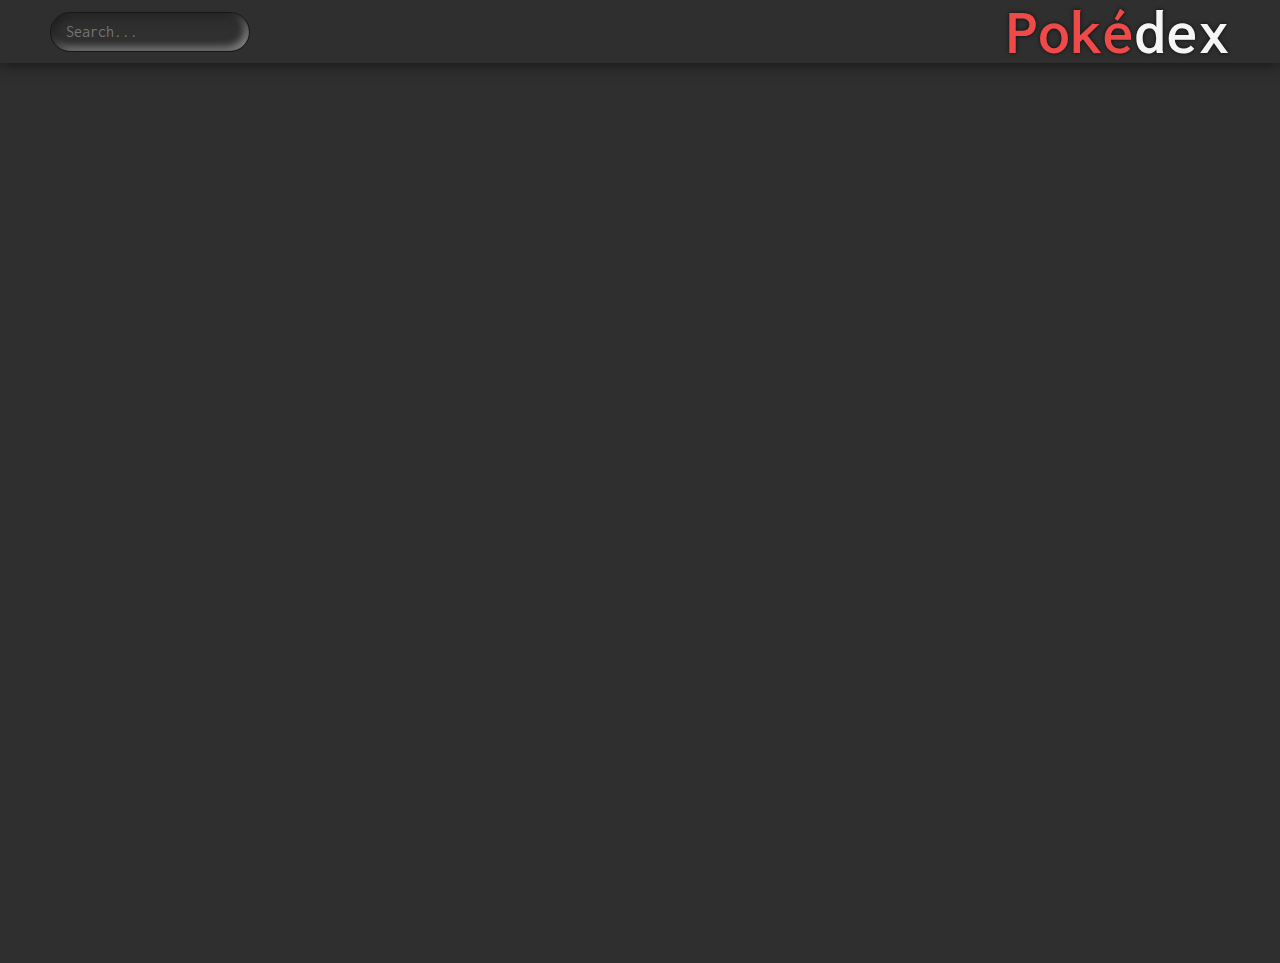
<file: index.html>
<!DOCTYPE html>
<html lang="en">
  <head>
    <meta charset="UTF-8" />
    <meta http-equiv="X-UA-Compatible" content="IE=edge" />
    <meta name="viewport" content="width=device-width, initial-scale=1.0" />
    <link rel="preconnect" href="https://pokeapi.co" />
    <link rel="preconnect" href="https://fonts.gstatic.com" />
    <link rel="preconnect" href="https://fonts.googleapis.com" />
    <link rel="stylesheet" href="style.css" />
    <link rel="stylesheet" href="window.css" />
    <link rel="shortcut icon" href="png/pokeball.png" type="image/x-icon" />
    <title>Pokedex</title>
    <script src="script.js" defer></script>
    <script src="functions.js" defer></script>
    <script src="window.js" defer></script>
  </head>
  <body>
    <header>
      <button class="go-back-button"><</button>
      <div class="search-container">
        <label for="search">
          <input
            id="search"
            type="text"
            placeholder="Search..."
            class="search"
          />
        </label>
      </div>
      <h1 class="header-title">
        <span class="title-first-half">Poké</span>dex
      </h1>
    </header>
    <main>
      <section class="pokemon-window">
        <section class="content">
          <section class="up">
            <div class="header">
              <p class="pokemon-name"></p>
              <p class="pokemon-id"></p>
              <div class="transparent"></div>
            </div>
            <div class="image"></div>
          </section>
          <section class="down">
            <div class="info-left">
              <div class="wrapper about">
                <p class="info-title about-title">About</p>
                <div class="weight-wrapper">
                  <div class="weight-image-wrapper">
                    <img src="png/weight.png" alt="" />
                    <p>Weight</p>
                  </div>
                  <div class="weight"></div>
                </div>
                <div class="height-wrapper">
                  <div class="height-image-wrapper">
                    <img src="png/height.png" alt="" />
                    <p>Height</p>
                  </div>
                  <div class="height"></div>
                </div>
              </div>
            </div>
            <div class="line"></div>
            <div class="info-right">
              <div class="wrapper-right">
                <div class="wrapper">
                  <p class="info-title">Type</p>
                  <div class="types"></div>
                </div>
                <div class="wrapper">
                  <p class="info-title">Abilities</p>
                  <ul class="moves-list"></ul>
                </div>
              </div>
            </div>
          </section>
        </section>
      </section>
      <p class="nothing-found">Nothing found...</p>
      <section class="grid-content"></section>
    </main>
  </body>
</html>
</file>
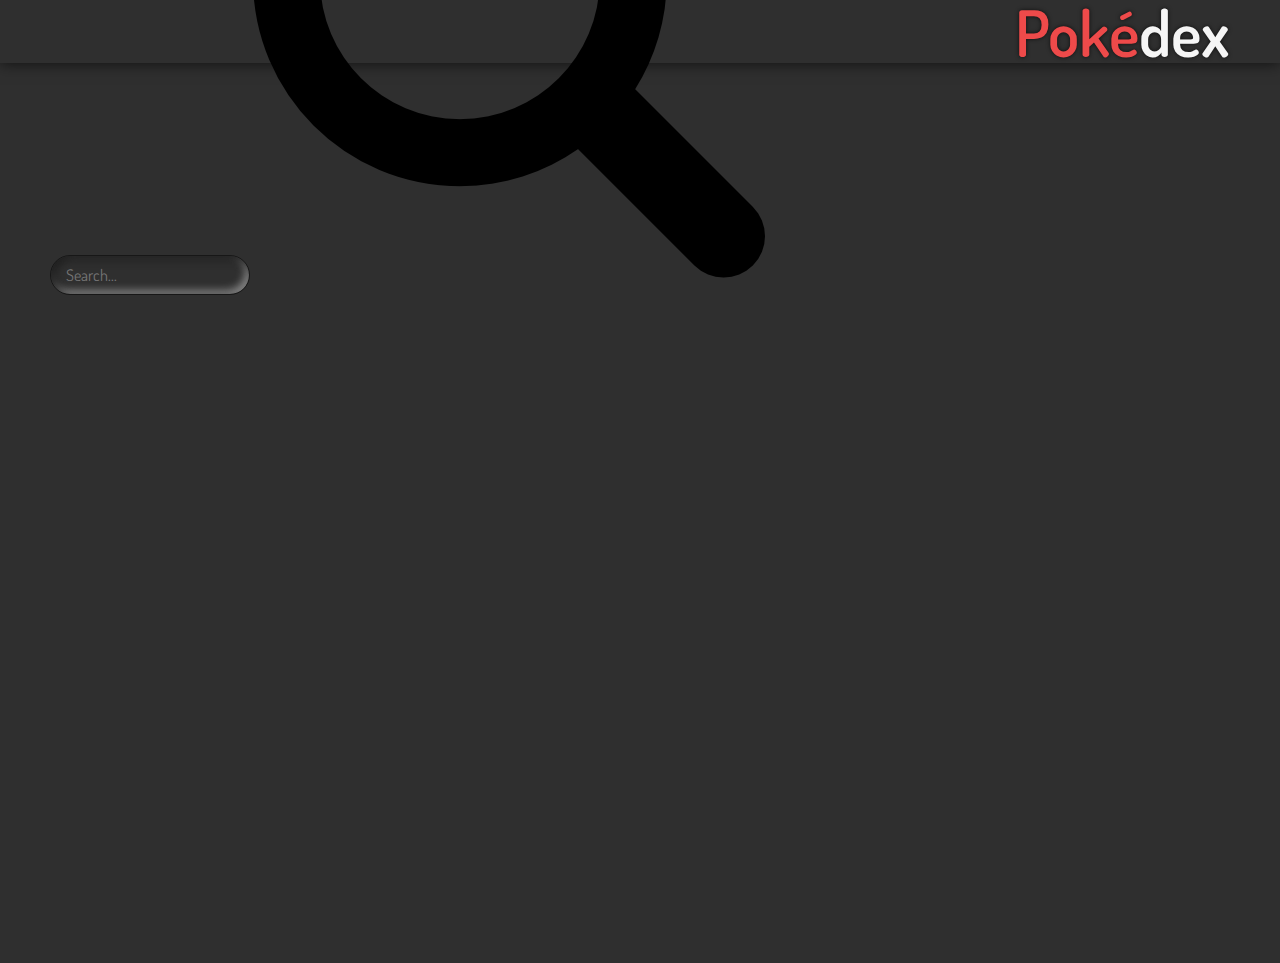
<file: main.html>
<!DOCTYPE html>
<html lang="en">
  <head>
    <meta charset="UTF-8" />
    <meta http-equiv="X-UA-Compatible" content="IE=edge" />
    <meta name="viewport" content="width=device-width, initial-scale=1.0" />
    <link rel="stylesheet" href="style.css" />
    <link rel="stylesheet" href="pokemon/window.css" />
    <link rel="shortcut icon" href="png/pokeball.png" type="image/x-icon" />
    <title>Pokemon API</title>
    <script src="script.js" defer></script>
    <script src="pokemon/api.js" defer></script>
  </head>
  <body>
    <header>
      <button class="go-back-button"><</button>
      <div class="search-container">
        <input type="text" placeholder="Search..." class="search" />
        <input
          type="image"
          src="png/search.png"
          alt="submit"
          class="search-icon"
        />
      </div>
      <p class="header-title"><span class="title-first-half">Poké</span>dex</p>
    </header>
    <main>
      <section class="pokemon-window">
        <section class="content">
          <section class="up">
            <div class="header">
              <p class="pokemon-name"></p>
              <p class="pokemon-id"></p>
              <div class="transparent"></div>
            </div>
            <div class="image"></div>
          </section>
          <section class="down">
            <div class="info-left">
              <div class="wrapper about">
                <p class="info-title about-title">About</p>
                <div class="weight-wrapper">
                  <div class="weight-image-wrapper">
                    <img src="pokemon/png/weight.png" alt="" />
                    <p>Weight</p>
                  </div>
                  <div class="weight"></div>
                </div>
                <div class="height-wrapper">
                  <div class="height-image-wrapper">
                    <img src="pokemon/png/height.png" alt="" />
                    <p>Height</p>
                  </div>
                  <div class="height"></div>
                </div>
              </div>
            </div>
            <div class="line"></div>
            <div class="info-right">
              <div class="wrapper-right">
                <div class="wrapper">
                  <p class="info-title">Type</p>
                  <div class="types"></div>
                </div>
                <div class="wrapper">
                  <p class="info-title">Abilities</p>
                  <ul class="moves-list"></ul>
                </div>
              </div>
            </div>
          </section>
        </section>
      </section>
      <section class="grid-content"></section>
    </main>
  </body>
</html>
</file>
<file: style.css>
@import url("https://fonts.googleapis.com/css2?family=Inconsolata:wght@200;300;400;500;600;700;800;900&display=swap");

*,
*::before,
*::after {
  box-sizing: border-box;
  font-family: "Inconsolata", monospace;
}

* {
  padding: 0;
  margin: 0;
  border: 0;
  color: whitesmoke;
}

html {
  color-scheme: dark light;
}

body {
  min-height: 100vh;
}

img,
picture,
svg,
video {
  display: block;
  max-width: 100%;
}

input,
textarea,
button,
select {
  font: inherit;
}

body {
  background: rgb(47, 47, 47);
  overflow: hidden;
  width: 100vw;
  height: 100vh;
  transition: filter 0.3s ease-in-out;
}

header {
  background: transparent;
  position: relative;
  height: 7vh;
  width: 100vw;
  display: flex;
  align-items: center;
  justify-content: space-between;
  padding: 0 50px;
  box-shadow: 0px 0px 15px rgba(0, 0, 0, 0.7);
  z-index: 1;
  transition: background 0.3s ease-in-out;
}

.go-back-button {
  position: absolute;
  cursor: pointer;
  width: 50px;
  font-size: 50px;
  font-weight: bolder;
  text-shadow: 0px 0px 5px rgba(0, 0, 0, 0.7);
  background-color: transparent;
  transform: translateY(-100px);
  transition: transform 0.3s ease-in-out;
}

.search-container {
  position: relative;
  transition: all 0.3s ease-in-out;
}

.search {
  background: inherit;
  width: 200px;
  height: 40px;
  border-radius: 20px;
  padding: 0 15px;
  border: 1px solid rgba(0, 0, 0, 0.5);
  cursor: default;
  box-shadow: inset 0.2rem 0.2rem 0.5rem rgb(29, 29, 29),
    inset -0.2rem -0.2rem 0.5rem rgb(146, 146, 146);
  transition: background-color 0.3s ease-in-out;
  transition: transform 0.3s ease-in-out;
}

.search:focus {
  cursor: text;
  background-color: rgba(0, 0, 0, 0.1);
  box-shadow: 0.2rem 0.2rem 0.5rem rgb(29, 29, 29),
    -0.2rem -0.2rem 0.5rem rgb(146, 146, 146);
  outline: 1px solid rgba(0, 0, 0, 0.7);
}

.header-title {
  font-weight: 600;
  cursor: default;
  text-align: center;
  font-size: 4rem;
  text-shadow: 0px 0px 4px rgba(0, 0, 0, 0.7);
}

.title-first-half {
  color: rgb(238, 74, 74);
}

main {
  display: flex;
  flex-wrap: wrap;
  align-content: flex-start;
}

.grid-content {
  overflow-y: auto;
  width: 100%;
  height: calc(100% - 8vh);
  display: flex;
  flex-wrap: wrap;
  align-content: flex-start;
  justify-content: center;
  gap: 10px;
  margin: 0 10px;
  transition: filter 0.3s ease-in-out;
  padding: 15px 1px;
}

#pokemon {
  position: relative;
  background: rgba(25, 25, 25, 0.2);
  width: 200px;
  height: 250px;
  border: 1px solid rgba(0, 0, 0, 0.5);
  border-radius: 5px;
  padding: 10px;
  display: flex;
  flex-direction: column;
  justify-content: center;
  transition: transform 0.3s ease-in-out, background 0.3s ease-in-out;
}

#pokemon:hover {
  transform: scale(101.5%);
  background: rgba(200, 200, 200, 0.01);
}

#pokemon * {
  user-select: none;
}

#pokemon p {
  font-size: 1.5rem;
  text-shadow: 1.5px 1.5px 4px rgba(0, 0, 0, 1);
}

#pokemon img {
  user-select: none;
  aspect-ratio: 1/1;
  width: 180px;
}

.grid-pokemon-type-container {
  position: absolute;
  right: 10px;
  top: 10px;
  display: flex;
  flex-direction: column;
  gap: 7px;
}

.grid-pokemon-type {
  width: 28px;
  height: 28px;
  display: flex;
  justify-content: center;
  align-items: center;
  color: whitesmoke;
  text-shadow: 0px 0px 4px black;
  border-radius: 20px;
}

.grid-pokemon-type img {
  transform: scale(70%);
}

.nothing-found {
  top: 20vh;
  display: none;
  font-size: 3rem;
  position: absolute;
}

.nothing-found.active {
  display: block;
}

@media only screen and (max-width: 800px) {
  header {
    justify-content: flex-start;
  }

  .search:focus {
    outline: none;
  }

  .grid-content {
    justify-content: center;
  }

  #pokemon {
    width: 150px;
    height: 200px;
  }

  .grid-pokemon-type {
    width: 20px;
    height: 20px;
  }
}
@media only screen and (max-width: 800px) {
  .header-title {
    font-size: 1.7rem;
  }
}
</file>
<file: window.css>
main {
  width: 100%;
  height: 100%;
  display: flex;
  justify-content: center;
  align-items: center;
}

.pokemon-window {
  position: absolute;
  top: 12vh;
  height: auto;
  width: auto;
  transform: translateY(-1000px);
  transition: transform 0.6s ease-in-out;
}

.content {
  display: flex;
  flex-direction: column;
  background-color: rgb(20, 20, 20);
  position: relative;
  aspect-ratio: 4/5;
  height: 80vh;
  border-radius: 20px;
  z-index: -3;
}

.up {
  position: relative;
  display: flex;
  flex-direction: column;
  align-items: center;
  height: 40%;
}

.header {
  display: flex;
  justify-content: space-between;
  align-items: center;
  width: 100%;
  height: 50px;
  padding: 30px;
}

.header p {
  font-weight: bold;
  font-size: 2rem;
  color: whitesmoke;
  text-shadow: 0px 0px 4px black;
}

.image {
  aspect-ratio: 1/1;
  display: flex;
  justify-content: center;
  align-items: center;
  transform: translateY(-500px);
  transition: transform 0.7s ease-in-out;
}

.image img {
  height: 30vh;
  filter: drop-shadow(0px 0px 85px whitesmoke);
}

.down {
  margin: 15px;
  border-radius: 20px;
  height: 60%;
  background-color: whitesmoke;
  z-index: -2;
  display: flex;
}

.transparent {
  position: absolute;
  z-index: 0;
  width: 92%;
  height: 50%;
  bottom: -65px;
  right: 25px;
  border-radius: 50%;
  background-color: rgb(20, 20, 20);
  z-index: -1;
}

.info-left,
.info-right {
  width: 50%;
  height: calc(100% - 55px);
  margin-top: 55px;
  display: flex;
  flex-direction: column;
  justify-content: center;
  align-items: center;
}

.info-left *,
.info-right * {
  color: black;
  font-size: 1.7rem;
}

.about {
  height: 50%;
  display: flex;
  flex-direction: column;
  justify-content: space-evenly;
}

.about-title {
  text-align: center;
}

.weight-wrapper,
.height-wrapper {
  display: flex;
}

.weight-image-wrapper,
.height-image-wrapper {
  display: flex;
  flex-direction: column;
  align-items: center;
}

.weight-image-wrapper p,
.height-image-wrapper p {
  margin: -3px 0 0 0;
  font-size: 1.2rem;
}

.weight-image-wrapper img,
.height-image-wrapper img {
  width: 40px;
}

.weight,
.height {
  display: flex;
  align-items: center;
  margin: 0 0 0 20px;
}

.info-right {
  padding: 0 0 0 50px;
}

.line {
  width: 1px;
  height: 75%;
  margin-top: 70px;
  border-left: 1px solid rgba(0, 0, 0, 0.25);
}

.info-title {
  font-weight: bold;
}

.type {
  display: flex;
  justify-content: center;
  align-items: center;
  padding: 5px 5px 8px 5px;
  margin: 10px 0;
  color: whitesmoke;
  text-shadow: 0px 0px 4px black;
  border-radius: 20px;
  width: 50%;
}

.moves-list li {
  list-style-type: none;
}

.wrapper-right {
  width: 100%;
  height: 100%;
  display: flex;
  flex-direction: column;
  justify-content: space-evenly;
}

@media only screen and (max-width: 800px) {
  .content {
    margin: 0;
    width: 95vw;
  }

  .content * {
    font-size: 1.2rem;
  }

  .type {
    padding: 5px 35px 8px 35px;
  }
}
</file>
<file: pokemon/window.css>
@import url("https://fonts.googleapis.com/css2?family=Dosis:wght@400;700;800&display=swap");

*,
*::before,
*::after {
  box-sizing: border-box;
  font-family: "Dosis", sans-serif;
}

* {
  padding: 0;
  margin: 0;
  border: 0;
  color: whitesmoke;
}

html {
  color-scheme: dark light;
}

body {
  min-height: 100vh;
}

img,
picture,
svg,
video {
  display: block;
  max-width: 100%;
}

input,
textarea,
button,
select {
  font: inherit;
}

body {
  background: rgb(47, 47, 47);
  width: 100vw;
  height: 100vh;
}

main {
  width: 100%;
  height: 100%;
  display: flex;
  justify-content: center;
  align-items: center;
}

.pokemon-window {
  position: absolute;
  top: 12vh;
  height: auto;
  width: auto;
  transform: translateY(-1000px);
  transition: transform 0.6s ease-in-out;
}

.content {
  display: flex;
  flex-direction: column;
  background-color: rgb(20, 20, 20);
  position: relative;
  aspect-ratio: 4/5;
  height: 80vh;
  border-radius: 20px;
  z-index: -3;
}

.up {
  position: relative;
  display: flex;
  flex-direction: column;
  align-items: center;
  height: 40%;
}

.header {
  display: flex;
  justify-content: space-between;
  align-items: center;
  width: 100%;
  height: 50px;
  padding: 0 20px;
}

.header p {
  font-weight: bold;
  font-size: 2rem;
  color: whitesmoke;
  text-shadow: 0px 0px 4px black;
}

.image {
  aspect-ratio: 1/1;
  display: flex;
  justify-content: center;
  align-items: center;
  transform: translateY(-200px);
  transition: transform 0.3s ease-in-out;
}

.image img {
  height: 30vh;
  filter: drop-shadow(0px 0px 85px whitesmoke);
}

.down {
  margin: 15px;
  border-radius: 20px;
  height: 60%;
  background-color: whitesmoke;
  z-index: -2;
  display: flex;
}

.transparent {
  position: absolute;
  z-index: 0;
  /* width: 550px;
    height: 150px; */
  width: 92%;
  height: 50%;
  bottom: -65px;
  right: 25px;
  border-radius: 50%;
  background-color: rgb(20, 20, 20);
  z-index: -1;
}

.info-left,
.info-right {
  width: 50%;
  height: calc(100% - 55px);
  margin-top: 55px;
  display: flex;
  flex-direction: column;
  justify-content: center;
  align-items: center;
}

.info-left *,
.info-right * {
  color: black;
  font-size: 1.7rem;
}

.about {
  height: 50%;
  display: flex;
  flex-direction: column;
  justify-content: space-evenly;
}

.about-title {
  text-align: center;
}

.weight-wrapper,
.height-wrapper {
  display: flex;
}

.weight-image-wrapper,
.height-image-wrapper {
  display: flex;
  flex-direction: column;
  align-items: center;
}

.weight-image-wrapper p,
.height-image-wrapper p {
  margin: -8px 0 0 0;
  font-size: 1.2rem;
}

.weight-image-wrapper img,
.height-image-wrapper img {
  width: 40px;
}

.weight,
.height {
  display: flex;
  align-items: center;
  margin: 0 0 0 20px;
}

.info-right {
  padding: 0 0 0 50px;
}

.line {
  width: 1px;
  height: 75%;
  margin-top: 70px;
  border-left: 1px solid rgba(0, 0, 0, 0.25);
}

.info-title {
  font-weight: bold;
}

.type {
  display: flex;
  justify-content: center;
  align-items: center;
  padding: 5px 5px 8px 5px;
  margin: 10px 0;
  color: whitesmoke;
  text-shadow: 0px 0px 4px black;
  border-radius: 20px;
  width: 50%;
}

.moves-list li {
  list-style-type: none;
}

.wrapper-right {
  width: 100%;
  height: 100%;
  display: flex;
  flex-direction: column;
  justify-content: space-evenly;
}
</file>
